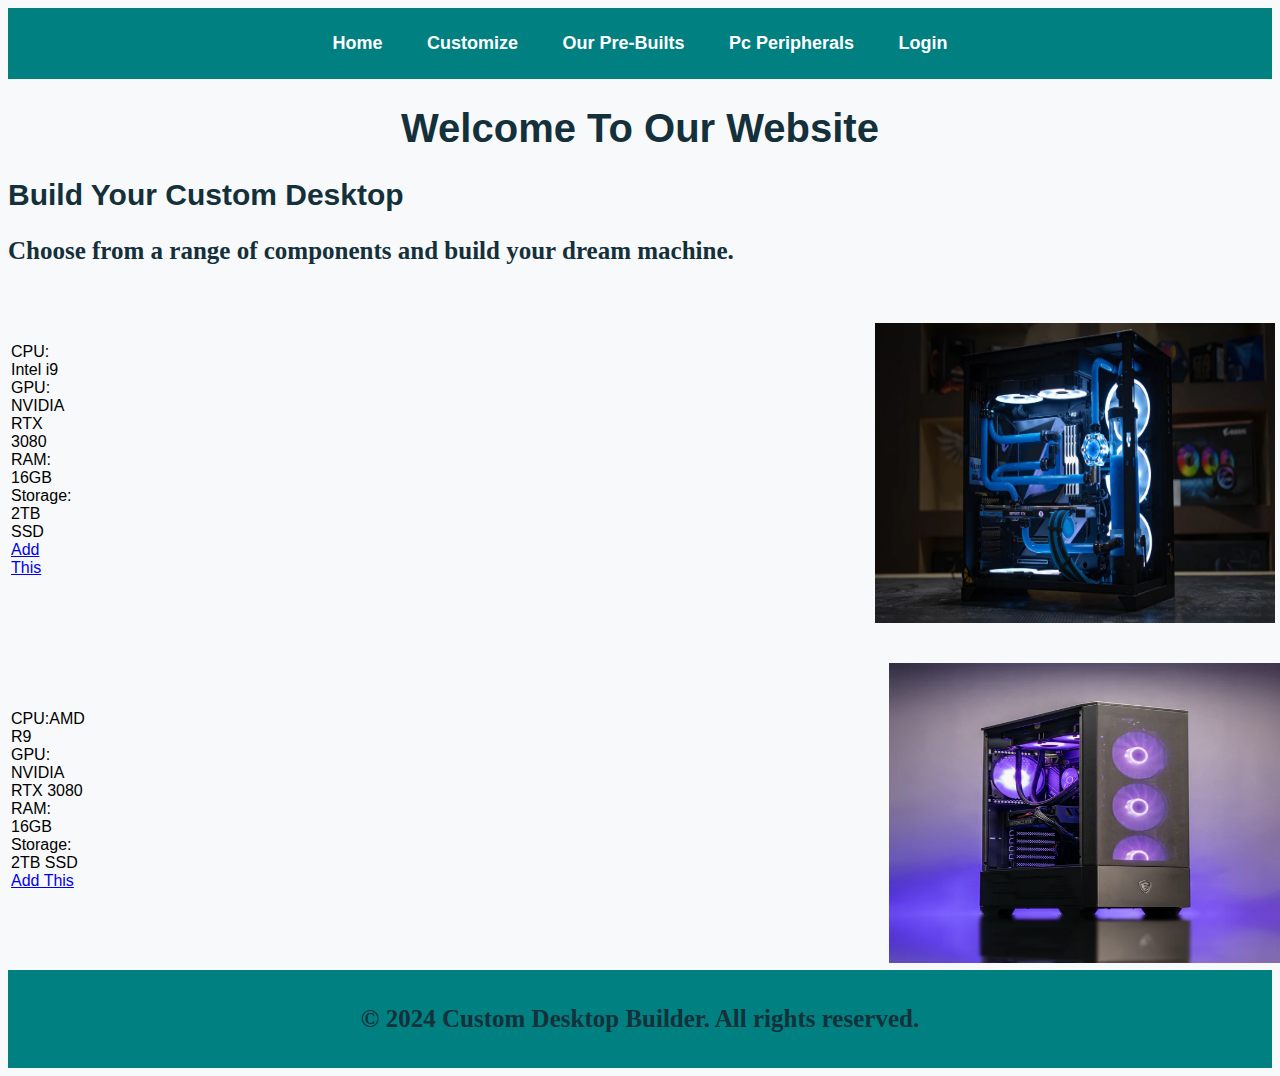
<file: index.html>
<!DOCTYPE html>
<html lang="en">
<head>
    <meta charset="UTF-8">
    <meta name="viewport" content="width=device-width, initial-scale=1.0">
    <title>Custom Desktop Builder</title>
    <link rel="stylesheet" href="css/styles.css">
</head>
<body>
        <header>
            <nav class="navbar">
                <ul>
                    <li><a href="index.html">Home</a></li>
                    <li><a href="product.php">Customize</a></li>

        
                    <!-- Dropdown for Pc Studio -->
                    <li class="dropdown">
                        <a href="pcstudio.php">Our Pre-Builts</a>
                        <ul class="dropdown-content">
                            <li><a href="pcstudio.php">Gaming PCs</a></li>
                            <li><a href="workstation.php">Workstations</a></li>
                        </ul>
                    </li>
        
                    <!-- Dropdown for Pc Peripherals -->
                    <li class="dropdown">
                        <a href="pcper.php">Pc Peripherals</a>
                        <ul class="dropdown-content">
                            <li><a href="pcper.php">Monitors</a></li>
                            <li><a href="keyboards.php">Keyboards</a></li>
                            <li><a href="mice.php">Mice</a></li>
                        </ul>
                    </li>
        
                    <li><a href="login.php">Login</a></li>
                </ul>
            </nav>
        </header>        
    
        <section>
            <h1>Welcome To Our Website</h1>
            <h2>Build Your Custom Desktop</h2>
            <p>Choose from a range of components and build your dream machine.</p>
            
        </section>
        <table>
            <tr>
                <td>
                    CPU: Intel i9<br>
                    GPU: NVIDIA RTX 3080<br>
                    RAM: 16GB<br>
                    Storage: 2TB SSD<br>
                    <a href="product.php" class="btn">Add This</a>
                </td>
                <td>
                     <img style="margin-left: 800px; margin-top: 30px;"   src="images/intel.jpg" width="400px" height="300px"></img>
                </td>
            </tr>
        </table>
    <table>
        <tr>
            <td>
                CPU:AMD R9<br>
                GPU: NVIDIA RTX 3080<br>
                RAM: 16GB<br>
                Storage: 2TB SSD<br>
                <a href="product.html" class="btn">Add This</a> 
            </td>
            <td>
                <img style="margin-left: 800px; margin-top: 30px;"   src="images/amd.jpg" width="400px" height="300px"></img>
            </td>
        </tr>
    </table>
    <footer>
        <p>&copy; 2024 Custom Desktop Builder. All rights reserved.</p>
    </footer>
</body>
</html>
</file>
<file: css/styles.css>
body {
    font-family: Arial, sans-serif;
    background-color: #f8f9fa;
}
*
{
    font-family: 'Franklin Gothic Medium', 'Arial Narrow', Arial, sans-serif;
}
h1{
    text-align: center;
    font-family:'Trebuchet MS', 'Lucida Sans Unicode', 'Lucida Grande', 'Lucida Sans', Arial, sans-serif;
    font-size: 40px;
    color:rgb(20, 48, 58);
}
h2{
    font-family: Verdana, Geneva, Tahoma, sans-serif;
    font-size: 30px;
    color:rgb(20, 48, 58) ;
}
p{
    font-size: 25px;
    font-family: Cambria, Cochin, Georgia, Times, 'Times New Roman', serif;
    font-weight: bold;
    color: rgb(20, 48, 58);
}
header {
    background-color: #008080;
    color:white;
    padding: 10px;
    text-align: center;
}
.navbar ul {
    list-style-type: none;
    margin: 0;
    padding: 0;
    background-color: #008080;
    text-align: center;
}

.navbar ul li {
    display: inline-block;
    position: relative;
}

.navbar ul li a {
    color: white;
    text-decoration: none;
    font-weight: bold;
    padding: 15px 20px;
    font-size: 18px;
    display: block;
    transition: color 0.3s ease, background-color 0.3s ease;
}


/* Hover Effect for Links */
.navbar ul li a:hover {
    background-color: #008080;
    color: #ffeb3b;
    border-radius: 5px;
}




/* Dropdown Styling */
.navbar ul li .dropdown-content {
    display: none;
    position: absolute;
    background-color: #f9f9f9;
    min-width: 160px;
    box-shadow: 0px 8px 16px rgba(0, 0, 0, 0.2);
    z-index: 1;
    text-align: left;
}

/* Dropdown Links Styling */
.navbar ul li .dropdown-content li {
    display: block;
}

.navbar ul li .dropdown-content li a {
    color: black;
    padding: 12px 16px;
    text-decoration: none;
    display: block;
}

/* Show dropdown when hovering over the list item */
.navbar ul li:hover .dropdown-content {
    display: block;
}

/* Change color of dropdown links on hover */
.navbar ul li .dropdown-content li a:hover {
    background-color: #ddd;
}



main { padding: 20px; }



.options, .live-preview { width: 45%; }

form { display: flex; flex-direction: column; }

form label, form select { margin: 10px 0; }

button { padding: 10px 20px; background-color: #007bff; color: white; border: none; cursor: pointer; margin-top: 20px; }

button
{ background-color: #0056b3; }

footer {background-color: #008080; color: white; padding: 10px; text-align: center; }



.customization{
body {
    background-color: #f4f4f4;
    font-family: Arial, sans-serif;
    margin: 0;
    padding: 0;
}

header {
    background-color: #008080;
    color: white;
    padding: 20px;
    text-align: center;
}

header nav a {
    color: white;
    text-decoration: none;
    margin: 0 15px;
}

header nav a:hover {
    text-decoration: underline;
}

main {
    display: flex;
    justify-content: space-between;
    align-items: flex-start;
    height: calc(100vh - 100px);
    padding: 20px;
    box-sizing: border-box;
}

.customization {
    display: inline;
    flex-direction: column;
    width: 100%;
    max-width: 1200px;
    background-color: white;
    padding: 20px;
    border-radius: 10px;
    box-shadow: 0px 4px 12px rgba(0, 0, 0, 0.1);
}

.options {
    width: 50%;
    padding-right: 20px;
}

.options h2 {
    color: #008080;
    margin-bottom: 20px;
}

.options label {
    display: block;
    margin: 10px 0 5px;
    font-size: 16px;
}

.options select {
    width: 100%;
    padding: 10px;
    margin-bottom: 20px;
    border-radius: 5px;
    border: 1px solid #ccc;
}

.live-preview {
    width: 35%;
    text-align: left; /* Adjusted to left-align text for better readability */
    position: fixed;  
    right: 0;  
    top: 15%;     
    background-color: white;
    padding: 20px;
    border-radius: 10px;
    box-shadow: 0px 4px 12px rgba(0, 0, 0, 0.1);
    font-family: Arial, sans-serif; /* Optional: Use a more readable font */
    max-height: 90%; /* Ensures the preview doesn't take up too much vertical space */
    overflow-y: auto; /* Enables scrolling if content overflows */
}

.live-preview h2 {
    color: #008080;
    margin-bottom: 15px;
    font-size: 20px; /* Adjust the size of the heading */
}

.live-preview p {
    font-size: 16px ; /* Enforced font size to ensure it overrides any inherited styles */
    margin-bottom: 10px; /* Space out the paragraphs for better readability */
}

#build-preview p {
    font-size: 16px; /* Or whatever size you need */
    margin-bottom: 10px;
}

.live-preview img {
    margin-top: 10px;
    border-radius: 5px;
    width: 100%; /* Ensure the image fits the container */
    max-width: 350px; /* Constrain the image size */
    height: auto; /* Maintain aspect ratio */
}

#build-summary {
    background-color: #f4f4f4;
    padding: 15px;
    border-radius: 5px;
    font-size: 16px;
    color: #333;
}

button {
    display: block;
    background-color: #008080;
    color: white;
    padding: 10px;
    border: none;
    border-radius: 5px;
    cursor: pointer;
    font-size: 16px;
    margin: 20px auto;
}
button:hover {
    background-color: #006666;
}
footer {
    position: fixed; /* Make the footer fixed */
    bottom: 0;
    width: 100%;
}
}
.live-preview p#cpu-summary {
    font-size: 14px !important;
    margin-bottom: 0px;
}

.live-preview p#gpu-summary {
    font-size: 14px !important;
    margin-bottom: 10px;
}

.live-preview p#ram-summary {
    font-size: 14px !important;
    margin-bottom: 10px;
}

.live-preview p#primary-storage-summary {
    font-size: 14px !important;
    margin-bottom: 10px;
}

.live-preview p#secondary-storage-summary {
    font-size: 14px !important;
    margin-bottom: 10px;
}
</file>
